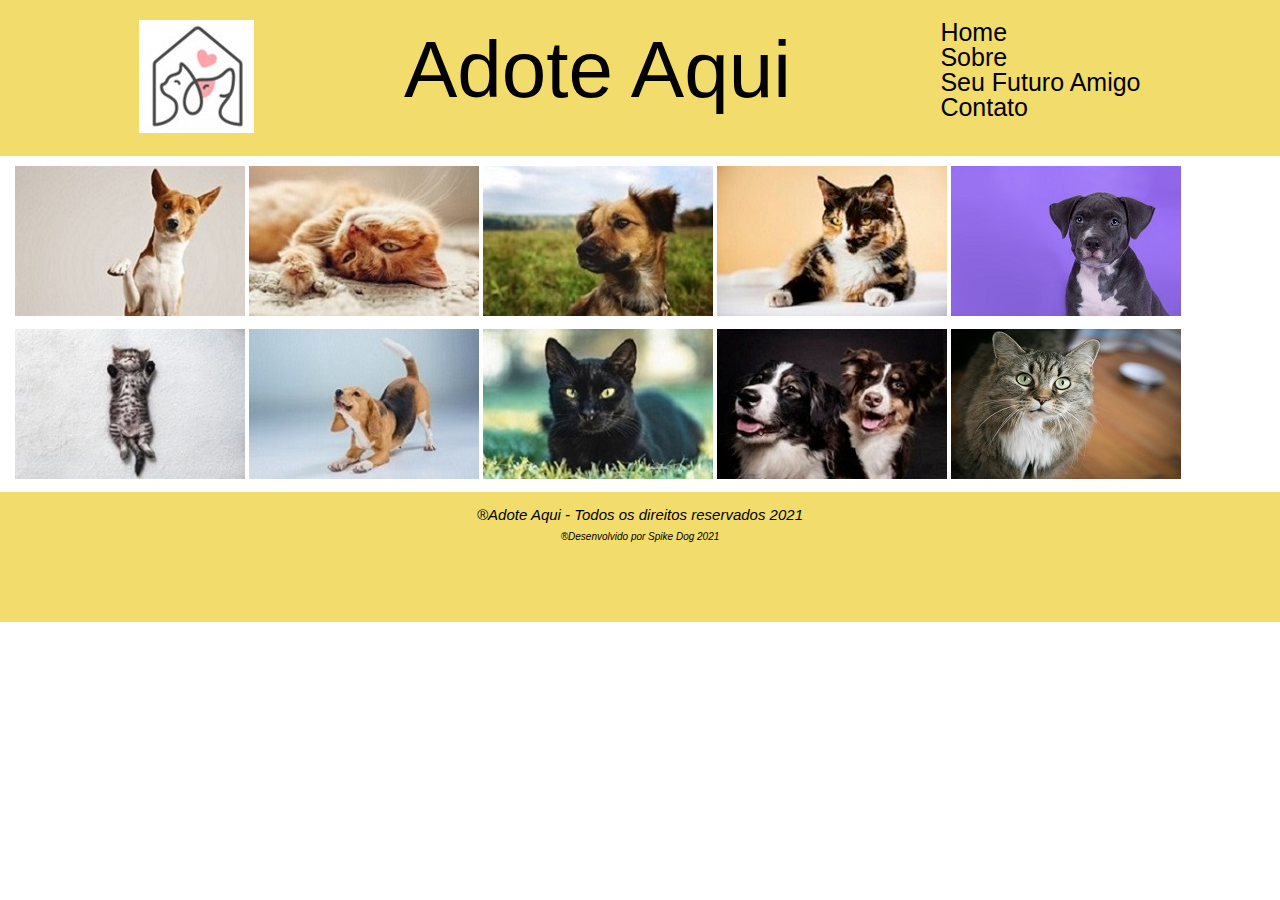
<file: index.html>
<!DOCTYPE html>
<html lang="en">
<head>
    <meta charset="UTF-8">
    <link rel="stylesheet" href="reset.css">
    <link rel="stylesheet" href="style_adote.css">
    <title>Adote_Aqui_Principal</title>
</head>
<header>
    <div class="container">
        <div class="logo">
        <img src="log.jpg" alt="logo do adote aqui">
        </div>  
        <h1>Adote Aqui</h1>
                
        <nav>
            <ul>
                <li><a href="index.html"> Home </a></li> 
                <li><a href="sobre.html">Sobre</a></li>
                <li><a href="seufuturoamigo.html">Seu Futuro Amigo</a></li>
                <li><a href="contato.html">Contato</a></li>   
            </ul>
        </nav>
</div>            
    </div>
    
</header>

<body>
    <div class="fotos1">
        <img src="dog_1.jpg">
        <img src="gato_1.jpg">
        <img src="dog_2.jpg">
        <img src="gato_2.jpg">
        <img src="dog_5.jpg">
    </div>
    <div class="fotos2">    
        <img src="gato_3.jpg">
        <img src="dog_3.jpg">
        <img src="gato_4.jpg">
        <img src="dog_4.jpg">
        <img src="gato_5.jpg">         
    </div>
</body>

<footer>
<p class="copyright">&reg;Adote Aqui - Todos os direitos reservados 2021</p>
<p class="desenvolvido">&reg;Desenvolvido por Spike Dog 2021</p>

</footer>
</html>
</file>
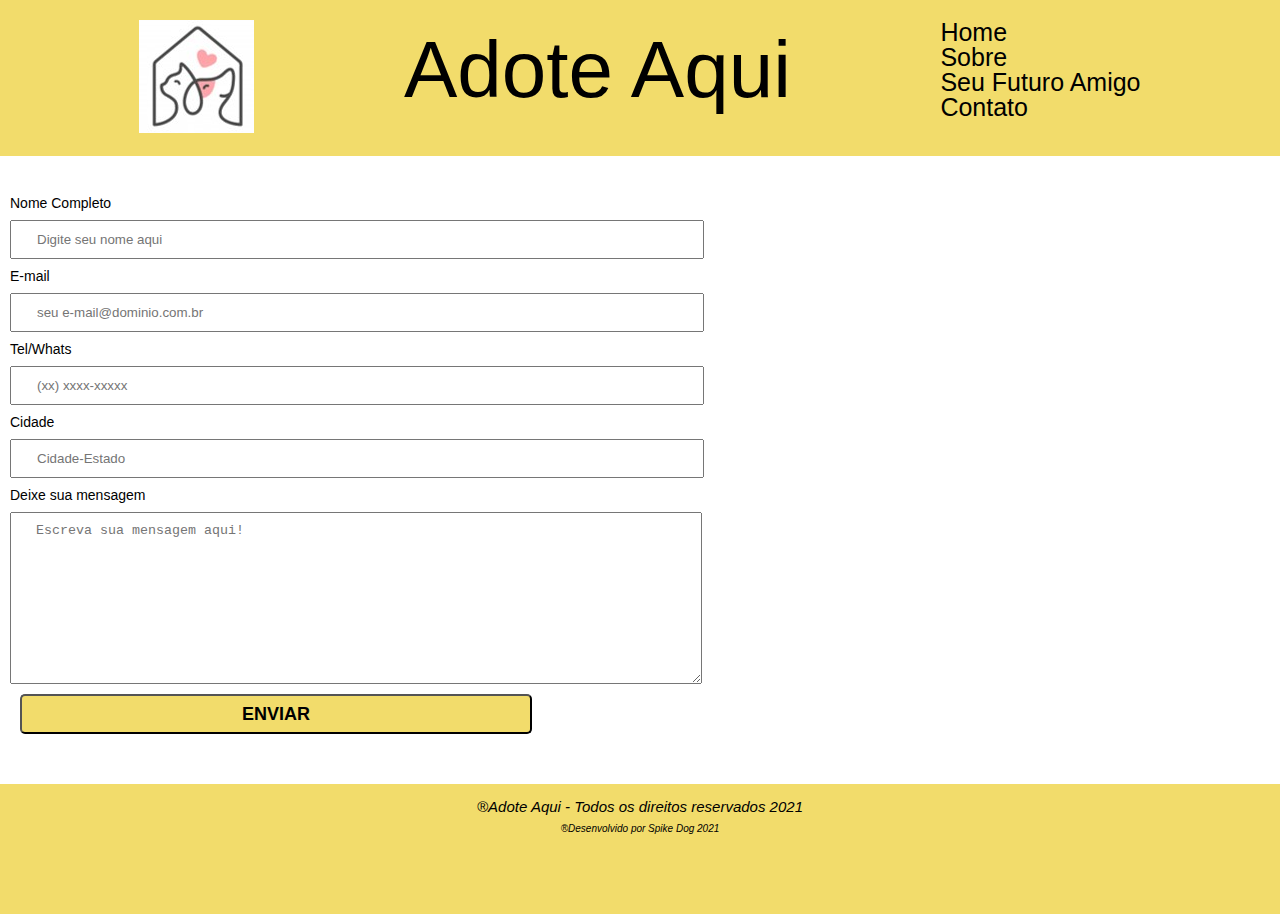
<file: contato.html>
<!DOCTYPE html>
<html lang="en">
<head>
    <meta charset="UTF-8">
    <link rel="stylesheet" href="reset.css">
    <link rel="stylesheet" href="contato_style.css">
    <title>contato_Adote</title>
</head>
<header>
    <div class="container">
        <div class="logo">
        <img src="log.jpg" alt="logo do adote aqui">
        </div>  
        <h1>Adote Aqui</h1>
                
        <nav>
            <ul>
                <li><a href="index.html"> Home </a></li> 
                <li><a href="sobre.html">Sobre</a></li>
                <li><a href="seufuturoamigo.html"> Seu Futuro Amigo</a></li>
                <li><a href="contato.html">Contato</a></li>   
            </ul>
        </nav>
</div>            
    </div>
    
</header>
<body>
    <mai>
        <form>
            <label for="nomecompleto">Nome Completo</label>
            <input type="text" required="" id="nomecompleto" placeholder="Digite seu nome aqui" class="input-padrao">

            <label for="e-mail">E-mail</label>
            <input type="email" required="" id="e-mail" placeholder="seu e-mail@dominio.com.br" class="input-padrao">

            <label for="telefone">Tel/Whats</label>
            <input type="tel" required="" id="telefone" placeholder="(xx) xxxx-xxxxx" class="input-padrao">

            <label for="cidade">Cidade</label>
            <input type="text" required="" id="cidade" placeholder="Cidade-Estado" class="input-padrao">

            <label for="mensagem">Deixe sua mensagem</label>
            <textarea id="mensagem" cols="30" rows="10" placeholder="Escreva sua mensagem aqui!" class="input-padrao"></textarea>

            <input type="submit" value="ENVIAR" class="enviar" >
        </form>
    </mai>




</body>

<footer>
    <p class="copyright">&reg;Adote Aqui - Todos os direitos reservados 2021</p>
    <p class="desenvolvido">&reg;Desenvolvido por Spike Dog 2021</p>
    
    </footer>
    </html>
</file>
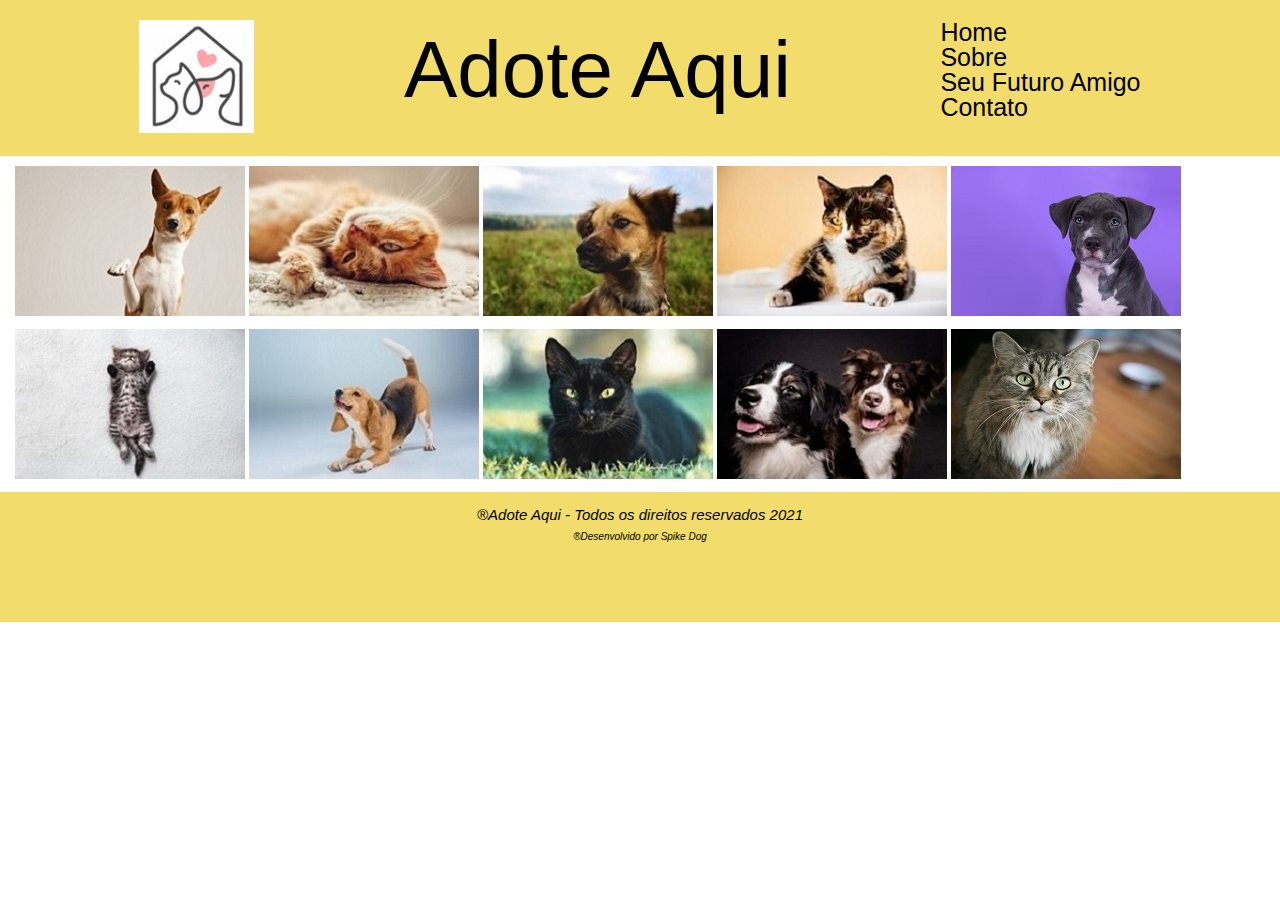
<file: index_adote.html>
<!DOCTYPE html>
<html lang="en">
<head>
    <meta charset="UTF-8">
    <link rel="stylesheet" href="reset.css">
    <link rel="stylesheet" href="style_adote.css">
    <title>Adote_Aqui_Principal</title>
</head>
<header>
    <div class="container">
        <div class="logo">
        <img src="log.jpg" alt="logo do adote aqui">
        </div>  
        <h1>Adote Aqui</h1>
                
        <nav>
            <ul>
                <li><a href="index_adote.html"> Home </a></li> 
                <li><a href="sobre.html">Sobre</a></li>
                <li><a href="seu_futuro_amigo.html"> Seu Futuro Amigo</a></li>
                <li><a href="contato.html">Contato</a></li>   
            </ul>
        </nav>
</div>            
    </div>
    
</header>

<body>
    <div class="fotos1">
        <img src="dog_1.jpg">
        <img src="gato_1.jpg">
        <img src="dog_2.jpg">
        <img src="gato_2.jpg">
        <img src="dog_5.jpg">
    </div>
    <div class="fotos2">    
        <img src="gato_3.jpg">
        <img src="dog_3.jpg">
        <img src="gato_4.jpg">
        <img src="dog_4.jpg">
        <img src="gato_5.jpg">         
    </div>
</body>

<footer>
<p class="copyright">&reg;Adote Aqui - Todos os direitos reservados 2021</p>
<p class="desenvolvido">&reg;Desenvolvido por Spike Dog</p>

</footer>
</html>
</file>
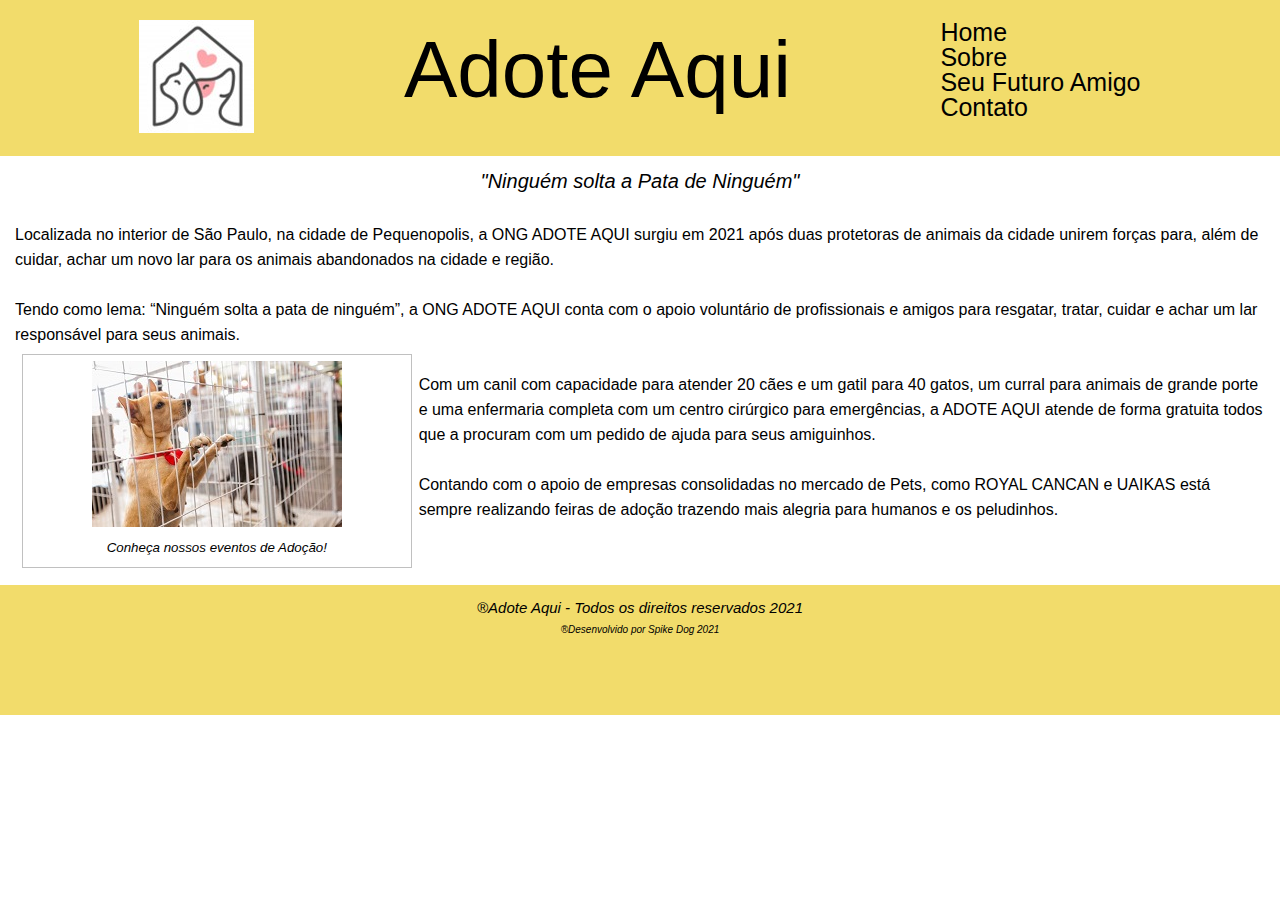
<file: sobre.html>
<!DOCTYPE html>
<html lang="en">
<head>
    <meta charset="UTF-8">
    <link rel="stylesheet" href="reset.css">
    <link rel="stylesheet" href="adote_sobre.css">
    <title>Sobre_Adote_Aqui</title>
</head>
<header>
    <div class="container">
        <div class="logo">
        <img src="log.jpg" alt="logo do adote aqui">
        </div>  
        <h1>Adote Aqui</h1>
                
        <nav>
            <ul>
                <li><a href="index.html"> Home </a></li> 
                <li><a href="sobre.html">Sobre</a></li>
                <li><a href="seufuturoamigo.html"> Seu Futuro Amigo</a></li>
                <li><a href="contato.html">Contato</a></li>   
            </ul>
        </nav>
</div>            
    </div>
    
</header>
<body>
    <div class="texto">

        <h2>"Ninguém solta a Pata de Ninguém"</h2>
        <br>
            <div class="paragrafo"> 
            <p>Localizada no interior de São Paulo, na cidade de Pequenopolis, a ONG ADOTE AQUI surgiu em 2021 após duas protetoras de animais da cidade unirem forças para, além de cuidar, achar um novo lar para os animais abandonados na cidade e região.</p>
            <br> 
            <p>Tendo como lema: “Ninguém solta a pata de ninguém”, a ONG ADOTE AQUI conta com o apoio voluntário de profissionais e amigos para resgatar, tratar, cuidar e achar um lar responsável para seus animais.</p>
            <div class="figura">
            <img src="foto_feira.jpg" alt="foto de um cão em feira de doaçaõ"><p> Conheça nossos eventos de Adoção!</p>
            </div>
            <br>
            <p>Com um canil com capacidade para atender 20 cães e um gatil para 40 gatos, um curral para animais de grande porte e uma enfermaria completa com um centro cirúrgico para emergências, a ADOTE AQUI atende de forma gratuita todos que a procuram com um pedido de ajuda para seus amiguinhos.</p>
            <br>
            <p>Contando com o apoio de empresas consolidadas no mercado de Pets, como ROYAL CANCAN e UAIKAS está sempre realizando feiras de adoção trazendo mais alegria para humanos e os peludinhos.</p>
            </div>
        </div>

</body>
<footer>
    <p class="copyright">&reg;Adote Aqui - Todos os direitos reservados 2021</p>
    <p class="desenvolvido">&reg;Desenvolvido por Spike Dog 2021</p>
    
    </footer>
    </html>
</file>
<file: style_adote.css>
header {
  background-color: #f2dc6b;
  padding-top: 20px;
  padding-block-end: 20px;
}

.container {
  display: inline-flex;
  justify-content: space-evenly;
  width: 100%;
  height: 100px;
  flex-direction: row;
}

h1 {
  font-size: 80px;
  font-family: "Noto Sans JP", sans-serif;
  text-align: center;
  color: black;
  margin: 10px;
}

nav a {
  text-decoration: none;
  font-family: "Noto Sans JP", sans-serif;
  font-size: 25px;
  color: black;
}

nav a:hover {
  background: #000000;
  color: #f2dc6b;
}

.fotos1 {
  display: inline-block;
  justify-content: space-between;
  margin-top: 10px;
  margin-left:15px;

}

.fotos2 {
  display:flow-root;
    justify-content:right;  
  margin-top: 10px;
  
  margin-left:15px;
  }

footer{
  display:inline-block;
  margin-top: 10px;
  background: #f2dc6b;
  width: 100%;
  height:100px;
  padding: 15px 0px;
}

.copyright{
  font-family: "Noto Sans JP", sans-serif;
  font-style: italic;
  font-size: 15px;
  text-align: center;
  padding-bottom: 10px;
  
}

.desenvolvido{
  font-family: "Noto Sans JP", sans-serif;
  font-style: italic;
  font-size: 10px;
  text-align:center;

}
</file>
<file: contato_style.css>
header {
  background-color: #f2dc6b;
  padding-top: 20px;
  padding-block-end: 20px;
}

.container {
  display: inline-flex;
  justify-content: space-evenly;
  width: 100%;
  height: 100px;
  flex-direction: row;
}

h1 {
  font-size: 80px;
  font-family: "Noto Sans JP", sans-serif;
  text-align: center;
  color: black;
  margin: 10px;
}

nav a {
  text-decoration: none;
  font-family: "Noto Sans JP", sans-serif;
  font-size: 25px;
  color: black;
}

nav a:hover {
  background: #000000;
  color: #f2dc6b;
}
form {
  margin: 40px 0;
}

form label {
  font-family: sans-serif;
  font-size: 14px;
  display: block;
  margin: 10px 10px;
  
}

.input-padrao{
    display: block;
    margin: 10px;
    padding: 10px 25px;
    width: 50%;
}

.enviar {width: 40%;
background: #f2dc6b;
cursor: pointer;
border-radius: 5px;
height: 40px;
margin-left:20px ;
font-weight: bold;
font-size: 18px;
}


footer {
  display: inline-block;
  margin-top: 10px;
  background: #f2dc6b;
  width: 100%;
  height: 100px;
  padding: 15px 0px;
}

.copyright {
  font-family: "Noto Sans JP", sans-serif;
  font-style: italic;
  font-size: 15px;
  text-align: center;
  padding-bottom: 10px;
}

.desenvolvido {
  font-family: "Noto Sans JP", sans-serif;
  font-style: italic;
  font-size: 10px;
  text-align: center;
}
</file>
<file: adote_sobre.css>
header {
  background-color: #f2dc6b;
  padding-top: 20px;
  padding-block-end: 20px;
}

.container {
  display: inline-flex;
  justify-content: space-evenly;
  width: 100%;
  height: 100px;
  flex-direction: row;
}

h1 {
  font-size: 80px;
  font-family: "Noto Sans JP", sans-serif;
  text-align: center;
  color: black;
  margin: 10px;
}

nav a {
  text-decoration: none;
  font-family: "Noto Sans JP", sans-serif;
  font-size: 25px;
  color: black;
}

nav a:hover {
  background: #000000;
  color: #f2dc6b;
}
.texto {
  padding: 15px;
  font-family: "Noto Sans JP", sans-serif;
}

h2 {
  text-align: center;
  font-size: 20px;
  font-style: italic;
}

.paragrafo {
  margin: 15px 0;
  text-align: initial;
  line-height: 25px;
}

.figura {
  float: left;
  width: 30%;
  border: thin silver solid;
  margin: 0.5em;
  padding: 0.5em;
  text-align: center;
  font-style: italic;
  font-size: smaller;
  text-indent: 0;
}

img.scaled {
  width: 100%;
}

footer {
  display: inline-block;
  margin-top: 10px;
  background: #f2dc6b;
  width: 100%;
  height: 100px;
  padding: 15px 0px;
}

.copyright {
  font-family: "Noto Sans JP", sans-serif;
  font-style: italic;
  font-size: 15px;
  text-align: center;
  padding-bottom: 10px;
}

.desenvolvido {
  font-family: "Noto Sans JP", sans-serif;
  font-style: italic;
  font-size: 10px;
  text-align: center;
}
</file>
